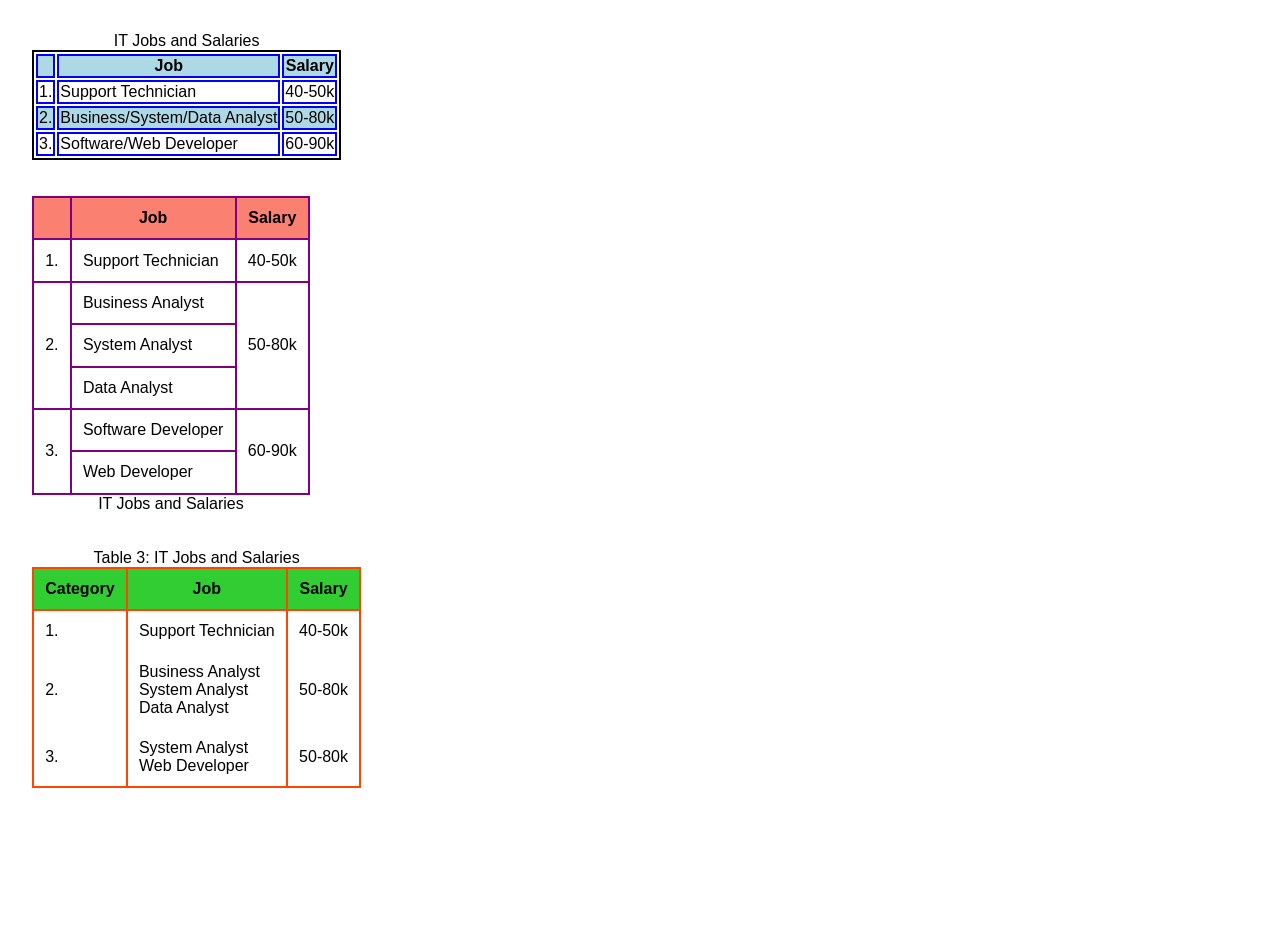
<file: index.html>
<!DOCTYPE html>
<html lang="en">
<head>
    <meta charset="UTF-8">
    <meta name="viewport" content="width=device-width, initial-scale=1.0">
    <title>Document</title>
    <link rel="stylesheet" href="table.css">
</head>
<body>
    <table class="first">

<caption>IT Jobs and Salaries</caption>

<tr>

<th></th>

<th>Job</th>

<th>Salary</th>

</tr>

<tr>

<td>1.</td>

<td>Support Technician</td>

<td>40-50k</td>

</tr>

<tr>

<td>2.</td>

<td>Business/System/Data Analyst</td>
<td>50-80k</td>

</tr>

<tr>

<td>3.</td>

<td>Software/Web Developer</td>

<td>60-90k</td>

</tr>

</table>

<br><br>

<table class="second">

<caption>IT Jobs and Salaries</caption>

</tr>

<tr>

<th></th>

<th>Job</th>

<th>Salary</th>

</tr>

<tr>

<td>1.</td>

<td>Support Technician</td>

<td>40-50k</td>

</tr>

<tr>

<td rowspan="3">2.</td>

<td>Business Analyst</td>

<td rowspan="3">50-80k</td>

</tr>

<tr>

<td>System Analyst</td>

</tr>

<tr>

<td>Data Analyst</td>

</tr>

<tr>

<td rowspan="2">3.</td>

<td>Software Developer</td>

<td rowspan="2">60-90k</td>

</tr>

<tr>

<td>Web Developer</td>

</tr>

</table>

<br><br>

<table class="third">

<caption>Table 3: IT Jobs and Salaries</caption>

<tr>

    <th>Category</th>
    <th>Job</th>
    <th>Salary</th>

</tr>

<tr>    

    <td>1.</td>
    <td>Support Technician</td>
    <td>40-50k</td> 

</tr>

<tr>

    <td>2.</td>
        <td>Business Analyst<br>
        System Analyst<br>
        Data Analyst</td>
       
    <td>50-80k</td>

</tr>

<tr>

    <td>3.</td>
    <td>System Analyst<br> 
    Web Developer<br></td>
    <td>50-80k</td>

</tr>

</table>
</body>
</html>
</file>
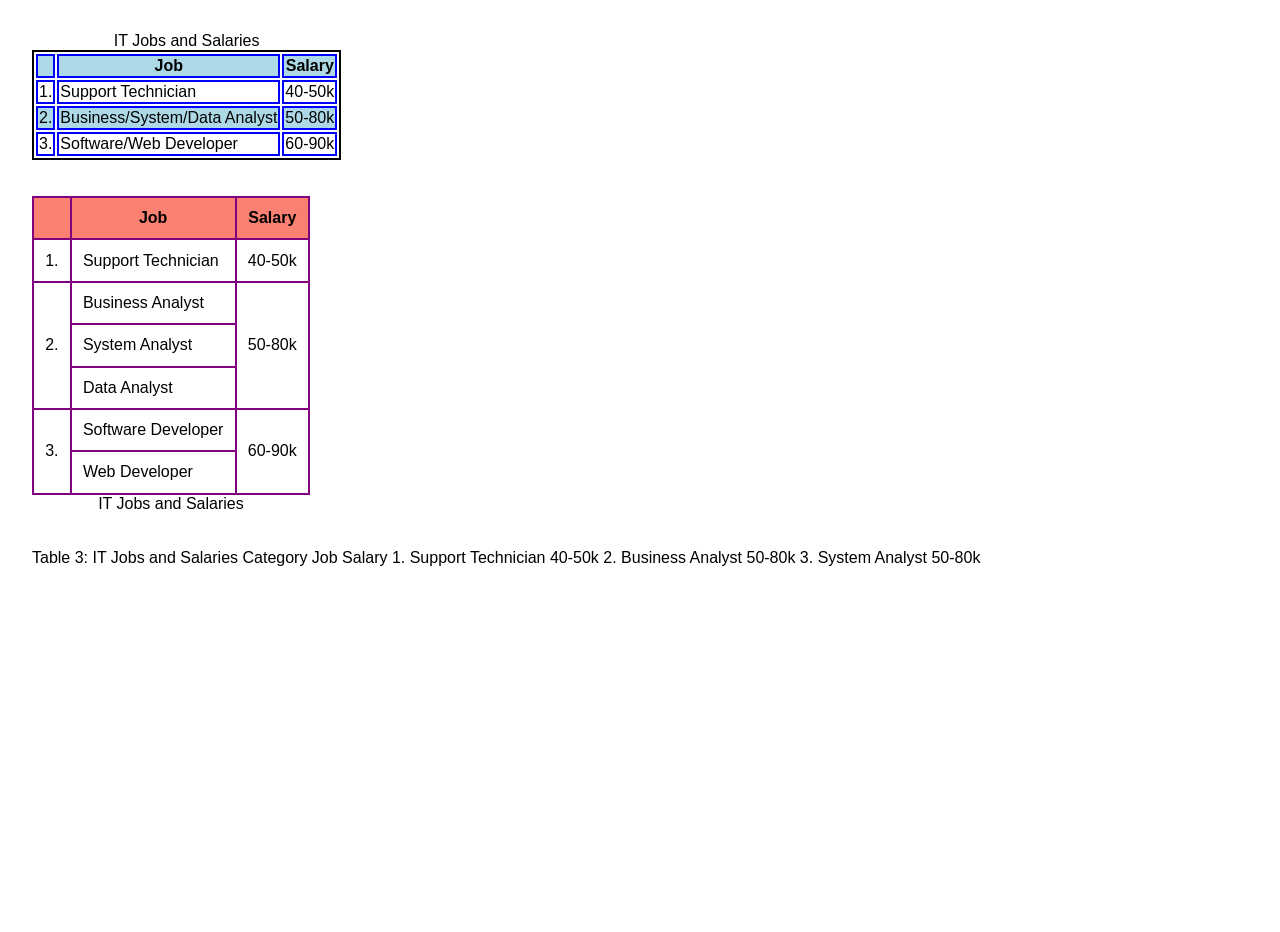
<file: table.html>
<!DOCTYPE html>
<html lang="en">
<head>
    <meta charset="UTF-8">
    <meta name="viewport" content="width=device-width, initial-scale=1.0">
    <title>Document</title>
    <link rel="stylesheet" href="table.css">
</head>
<body>
    <table class="first">

<caption>IT Jobs and Salaries</caption>

<tr>

<th></th>

<th>Job</th>

<th>Salary</th>

</tr>

<tr>

<td>1.</td>

<td>Support Technician</td>

<td>40-50k</td>

</tr>

<tr>

<td>2.</td>

<td>Business/System/Data Analyst</td>

<td>50-80k</td>

</tr>

<tr>

<td>3.</td>

<td>Software/Web Developer</td>

<td>60-90k</td>

</tr>

</table>

<br><br>

<table class="second">

<caption>IT Jobs and Salaries</caption>

</tr>

<tr>

<th></th>

<th>Job</th>

<th>Salary</th>

</tr>

<tr>

<td>1.</td>

<td>Support Technician</td>

<td>40-50k</td>

</tr>

<tr>

<td rowspan="3">2.</td>

<td>Business Analyst</td>

<td rowspan="3">50-80k</td>

</tr>

<tr>

<td>System Analyst</td>

</tr>

<tr>

<td>Data Analyst</td>

</tr>

<tr>

<td rowspan="2">3.</td>

<td>Software Developer</td>

<td rowspan="2">60-90k</td>

</tr>

<tr>

<td>Web Developer</td>

</tr>

</table>

<br><br>

<table class="third"></table>

<caption>Table 3: IT Jobs and Salaries</caption>

<tr>

    <th>Category</th>
    <th>Job</th>
    <th>Salary</th>

</tr>

<tr>    

    <td>1.</td>
    <td>Support Technician</td>
    <td>40-50k</td> 

</tr>

<tr>

    <td>2.</td>
    <td>Business Analyst</td>   
    <td>50-80k</td>

</tr>

<tr>

    <td>3.</td>
    <td>System Analyst</td>
    <td>50-80k</td>

</tr>

</body>
</html>
</file>
<file: table.css>
html, body {

margin: 1em;

height: 100%;

font-size: 100%;

}

* {

font-family: Verdana, Arial, Helvetica, sans-serif;

}

/*-----------------------------------------------------------*/

table.first {

border-collapse: separate;

border: 2px solid black;

}

table.first th, table.first td {

border: 2px solid blue;

}

table.first tr:nth-child(odd) {

background-color: lightblue;

}

/*-----------------------------------------------------------*/

table.second {

border-collapse: collapse;

border: 2px solid purple;

caption-side: bottom;

}

table.second th {

background-color: salmon;

}

table.second th, table.second td {

padding: 0.7em;

vertical-align: middle;

border: 2px solid purple;

}

table.second thead tr:first-child{

border-bottom: 2px solid purple;

}

/*-----------------------------------------------------------*/

table.third {
border-collapse: collapse;
border: 2px solid orangered;
}

table.third th, 
table.third td {
border-right: 2px solid orangered;
border-left: 2px solid orangered;
padding: 0.7em;
} 

table.third tr:first-child th {
border-top: 2px solid orangered;
border-bottom: 2px solid orangered;
background-color: limegreen;
}

table.third tr:nth-child td {
border-bottom: 2px solid orangered;
background-color: oldlace;
}

table.third tr:last-child td {
border-bottom: 2px solid orangered;
background-color: white;
}
</file>
